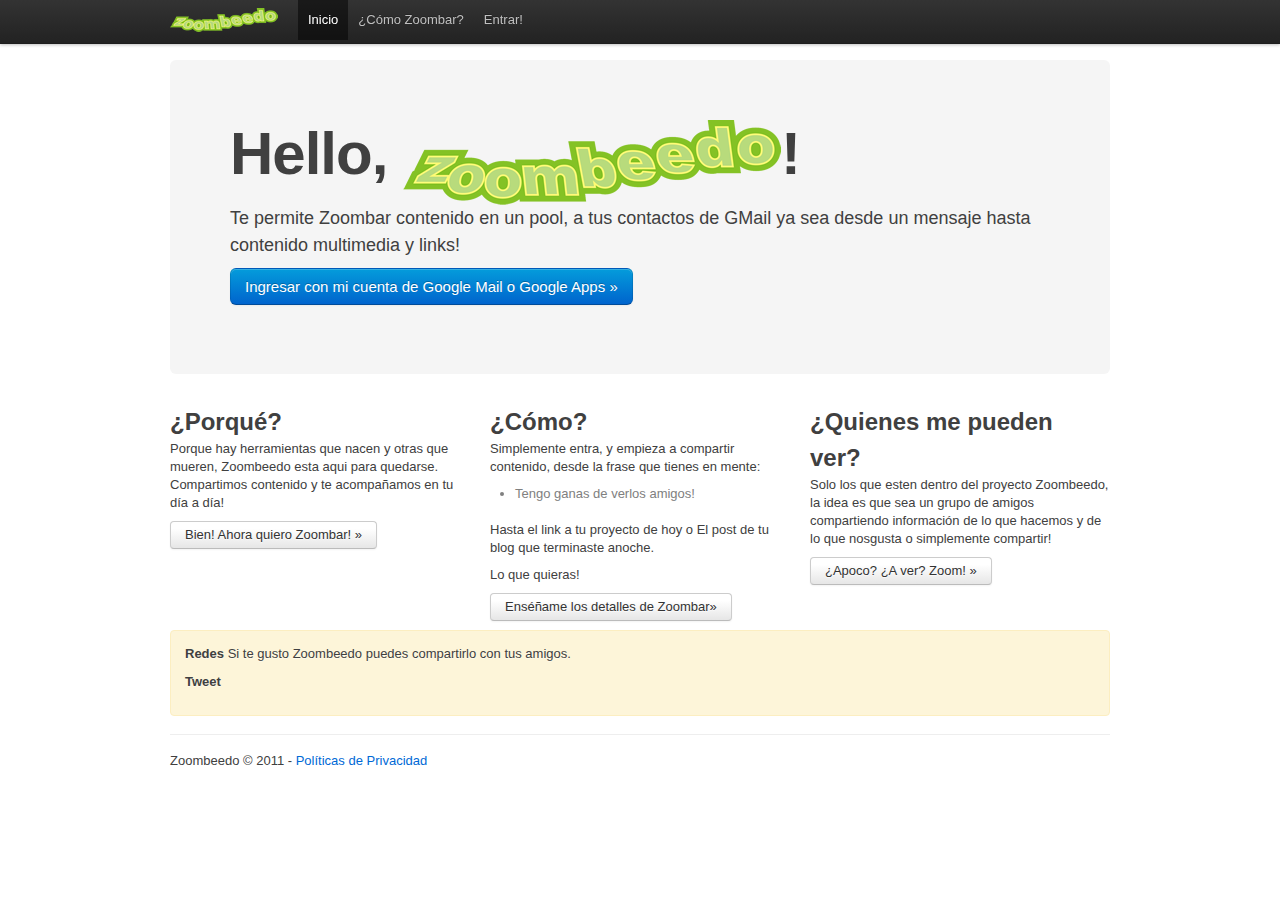
<file: index.html>
<html lang="es">
  <head>
    <meta charset="utf-8">
    <title>Zoombeedo ::..</title>
    <meta name="description" content="Te permite Zoombar contenido en un pool, a tus contactos de GMail ya sea desde un mensaje hasta contenido multimedia y links!">
    <meta name="author" content="zoombeedo@zoombeedo.info">

    <!-- Le HTML5 shim, for IE6-8 support of HTML elements -->
    <!--[if lt IE 9]>
      <script src="http://html5shim.googlecode.com/svn/trunk/html5.js"></script>
    <![endif]-->

    <!-- Le styles -->
    <link href="css/bootstrap.min.css" rel="stylesheet">
	<link href="css/custom.css" rel="stylesheet">
    
    <!-- Le fav and touch icons -->
    <link rel="shortcut icon" href="images/favicon.ico">
    <link rel="apple-touch-icon" href="images/apple-touch-icon.png">
    <link rel="apple-touch-icon" sizes="72x72" href="images/apple-touch-icon-72x72.png">
    <link rel="apple-touch-icon" sizes="114x114" href="images/apple-touch-icon-114x114.png">
  </head>

  	<div id="fb-root"></div>
	<script>(function(d, s, id) {
		var js, fjs = d.getElementsByTagName(s)[0];
		if (d.getElementById(id)) return;
		js = d.createElement(s); js.id = id;
		js.src = "//connect.facebook.net/en_US/all.js#xfbml=1&appId=278909428797545";
		fjs.parentNode.insertBefore(js, fjs);
	}(document, 'script', 'facebook-jssdk'));</script>
  
  
  <body>

    <div class="topbar">
      <div class="fill">
        <div class="container">
          <a class="brand" href="/"><img src="images/littlezoombeedo.png" alt="Zoombeedo" width="108" height="24" align="absmiddle"></a>
          <ul class="nav">
            <li class="active"><a href="/">Inicio</a></li>
            <li><a href="guia">¿Cómo Zoombar?</a></li>
            <li><a href="login">Entrar!</a></li>
          </ul>
        </div>
      </div>
    </div>

    <div class="container">

      <!-- Main hero unit for a primary marketing message or call to action -->
      <div class="hero-unit">
        <h1>Hello, <img src="images/titlezoombeedo.png" alt="Zoombeedo" width="378" height="85" align="texttop">!</h1>
        <p>Te permite Zoombar contenido en un pool, a tus contactos de GMail ya sea desde un mensaje hasta contenido multimedia y links!</p>
        <p><a href="login" class="btn primary large">Ingresar con mi cuenta de Google Mail o Google Apps &raquo;</a></p>
      </div>

      <!-- Example row of columns -->
      <div class="row">
        <div class="span-one-third">
          <h2>¿Porqué?</h2>
          <p>Porque hay herramientas que nacen y otras que mueren, Zoombeedo esta aqui para quedarse. Compartimos contenido y te acompañamos en tu día a día!</p>
          <p><a class="btn" href="login">Bien! Ahora quiero Zoombar!  &raquo;</a></p>
        </div>
        <div class="span-one-third">
          <h2>¿Cómo?</h2>
           <p>Simplemente entra, y empieza a compartir contenido, desde la frase que tienes en mente:</p>
           <ul>
               <li>Tengo ganas de verlos amigos!</li>
           </ul>
           <p>Hasta el link a tu proyecto de hoy o El post de tu blog que terminaste anoche.</p>
           <p>Lo que quieras!</p>
           <p><a class="btn" href="guia">Enséñame los detalles de Zoombar&raquo;</a></p>
       </div>
        <div class="span-one-third">
          <h2>¿Quienes me pueden ver?</h2>
          <p>Solo los que esten dentro del proyecto Zoombeedo, la idea es que sea un grupo de amigos compartiendo información de lo que hacemos y de lo que nosgusta o simplemente compartir!</p>
          <p><a class="btn" href="login">¿Apoco? ¿A ver? Zoom!  &raquo;</a></p>
        </div>
      </div>
	  
	  <div class="alert-message block-message warning">
		  <p>
			  <strong>Redes </strong> Si te gusto Zoombeedo puedes compartirlo con tus amigos.
		  </p>
		  <div class="alert-actions">
		     <a href="https://twitter.com/share" class="twitter-share-button" data-url="http://zoombeedo.com" data-text="Vistalo! Te lo recomiendo!">Tweet</a>
			 <script>!function(d,s,id){var js,fjs=d.getElementsByTagName(s)[0];if(!d.getElementById(id)){js=d.createElement(s);js.id=id;js.src="//platform.twitter.com/widgets.js";fjs.parentNode.insertBefore(js,fjs);}}(document,"script","twitter-wjs");</script>
			 <br />
			 <div class="fb-like-box" data-href="https://www.facebook.com/pages/Zoombeedo/307708149251610" data-width="292" data-show-faces="false" data-stream="false" data-header="true"></div>
		  </div>
	  </div>

      <footer>
        <p> Zoombeedo &copy; 2011 - <a href="politicas">Políticas de Privacidad</a></p>
      </footer>
    </div>     
	<!-- Google Analytics Code-->
	<script type="text/javascript"> var _gaq = _gaq || []; _gaq.push(['_setAccount', 'UA-27704508-1']); 
	_gaq.push(['_trackPageview']); (function() { var ga = document.createElement('script'); ga.type = 'text/javascript'; 
	ga.async = true; ga.src = ('https:' == document.location.protocol ? 'https://ssl' : 'http://www') + '.google-analytics.com/ga.js';
	var s = document.getElementsByTagName('script')[0]; s.parentNode.insertBefore(ga, s); })();
	</script>
	<!-- Google Analytics Code-->
  </body>
</html>
</file>
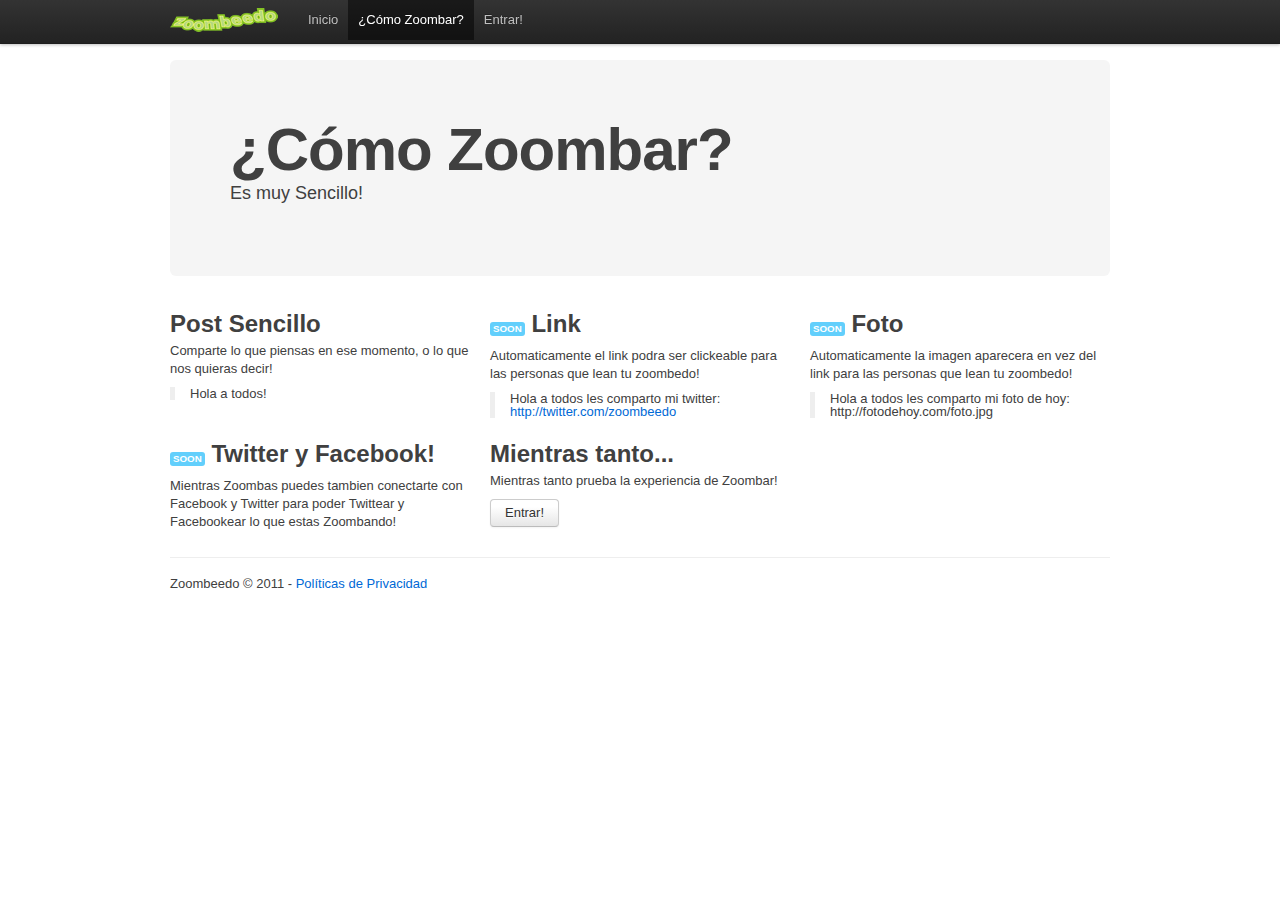
<file: guia.html>
<!DOCTYPE html>
<html lang="es">
  <head>
    <meta charset="utf-8">
    <title>Zoombeedo ::.. ¿Cómo Zoombar?</title>
    <meta name="author" content="zoombeedo@zoombeedo.info">

    <!-- Le HTML5 shim, for IE6-8 support of HTML elements -->
    <!--[if lt IE 9]>
      <script src="http://html5shim.googlecode.com/svn/trunk/html5.js"></script>
    <![endif]-->

    <!-- Le styles -->
    <link href="css/bootstrap.min.css" rel="stylesheet">
	<link href="css/custom.css" rel="stylesheet">

    <!-- Le fav and touch icons -->
    <link rel="shortcut icon" href="images/favicon.ico">
    <link rel="apple-touch-icon" href="images/apple-touch-icon.png">
    <link rel="apple-touch-icon" sizes="72x72" href="images/apple-touch-icon-72x72.png">
    <link rel="apple-touch-icon" sizes="114x114" href="images/apple-touch-icon-114x114.png">
  </head>

  <body>

    <div class="topbar">
      <div class="fill">
        <div class="container">
          <a class="brand" href="/"><img src="images/littlezoombeedo.png" alt="Zoombeedo" width="108" height="24" align="absmiddle"></a>
          <ul class="nav">
            <li><a href="/">Inicio</a></li>
            <li class="active"><a href="guia">¿Cómo Zoombar?</a></li>
            <li><a href="login">Entrar!</a></li>
          </ul>
        </div>
      </div>
    </div>

    <div class="container">

      <!-- Main hero unit for a primary marketing message or call to action -->
      <div class="hero-unit">
        <h1>¿Cómo Zoombar?</h1>
        <p>Es muy Sencillo!</p>
        <!--<p><a class="btn primary large">Learn more &raquo;</a></p>-->
      </div>

      <!-- Example row of columns -->
      <div class="row">
        <div class="span-one-third">
          <h2>Post Sencillo</h2>
          <p>Comparte lo que piensas en ese momento, o lo que nos quieras decir!</p>
          <blockquote>Hola a todos!</blockquote>
          <!--<p><a class="btn" href="#">View details &raquo;</a></p>-->
        </div>
        <div class="span-one-third">
          <h2><span class="label notice">Soon</span> Link</h2>
           <p>Automaticamente el link podra ser clickeable para las personas que lean tu zoombedo!</p>
          <blockquote>Hola a todos les comparto mi twitter: <a href="http://twitter.com/zoombeedo">http://twitter.com/zoombeedo</a></blockquote>
       </div>
        <div class="span-one-third">
          <h2><span class="label notice">Soon</span> Foto</h2>
          <p>Automaticamente la imagen aparecera en vez del link para las personas que lean tu zoombedo!</p>
          <blockquote>Hola a todos les comparto mi foto de hoy: http://fotodehoy.com/foto.jpg</blockquote>
        </div>
        <div class="span-one-third">
          <h2><span class="label notice">Soon</span> Twitter y Facebook!</h2>
          <p>Mientras Zoombas puedes tambien conectarte con Facebook y Twitter para poder Twittear y Facebookear lo que estas Zoombando!</p>
        </div>
        <div class="span-one-third">
          <h2>Mientras tanto...</h2>
          <p>Mientras tanto prueba la experiencia de Zoombar!</p>
          <p><a class="btn" href="login">Entrar!</a></p>
        </div>
      </div>

      <footer>
        <p> Zoombeedo &copy; 2011 - <a href="politicas">Políticas de Privacidad</a></p>
      </footer>

    </div>     <!-- Google Analytics Code-->
     <script type="text/javascript">

       var _gaq = _gaq || [];
       _gaq.push(['_setAccount', 'UA-27704508-1']);
       _gaq.push(['_trackPageview']);

       (function() {
         var ga = document.createElement('script'); ga.type = 'text/javascript'; ga.async = true;
         ga.src = ('https:' == document.location.protocol ? 'https://ssl' : 'http://www') + '.google-analytics.com/ga.js';
         var s = document.getElementsByTagName('script')[0]; s.parentNode.insertBefore(ga, s);
       })();

     </script>

  </body>
</html>
</file>
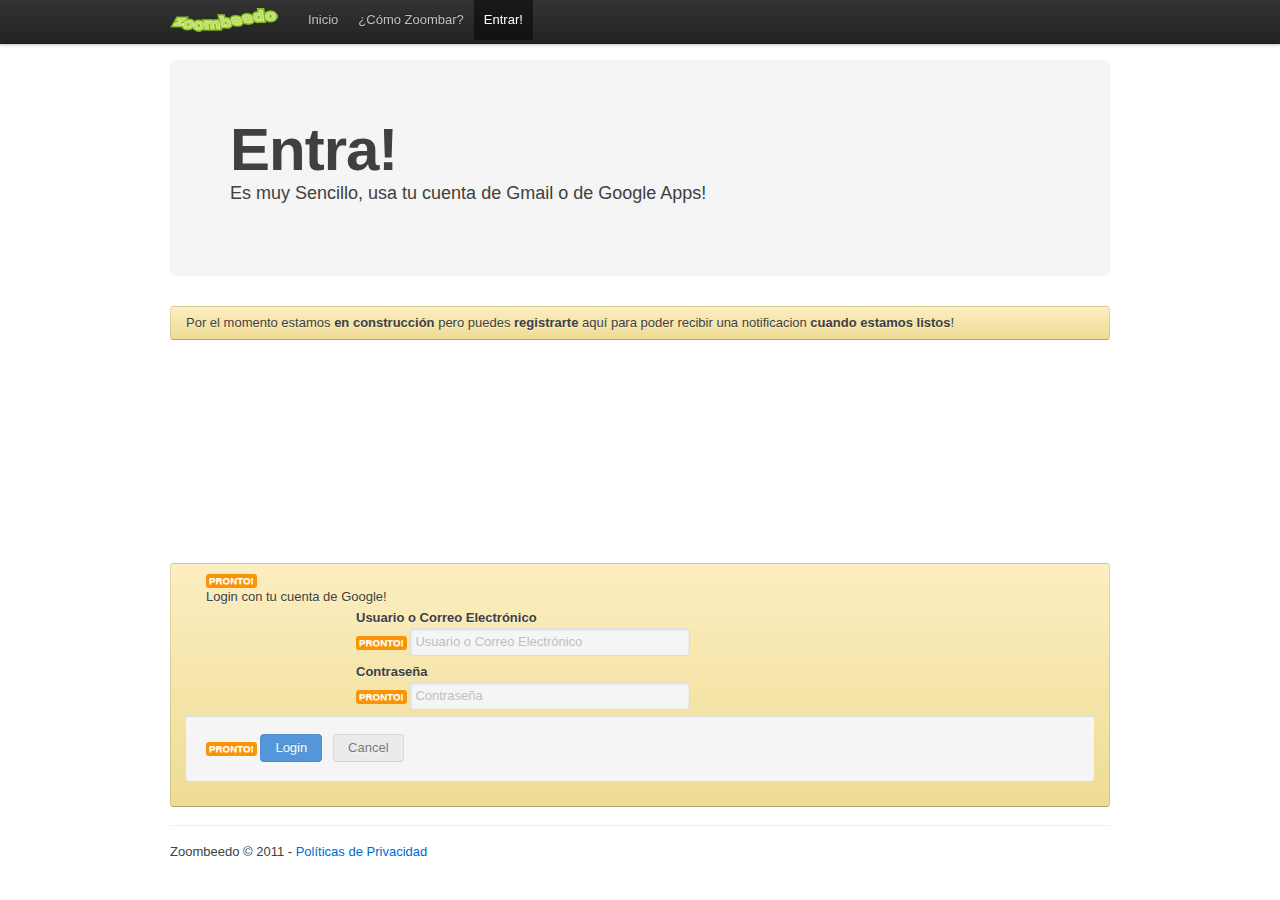
<file: login.html>
<!DOCTYPE html>
<html lang="es">
<head>
<meta charset="utf-8">
<title>Zoombeedo ::.. Login</title>
<meta name="author" content="zoombeedo@zoombeedo.info">
<!-- Le HTML5 shim, for IE6-8 support of HTML elements -->
<!--[if lt IE 9]>
      <script src="http://html5shim.googlecode.com/svn/trunk/html5.js"></script>
    <![endif]-->
<!-- Le styles -->
    <link href="css/bootstrap.min.css" rel="stylesheet">
	<link href="css/custom.css" rel="stylesheet">

<!-- Le fav and touch icons -->
<link rel="shortcut icon" href="images/favicon.ico">
<link rel="apple-touch-icon" href="images/apple-touch-icon.png">
<link rel="apple-touch-icon" sizes="72x72" href="images/apple-touch-icon-72x72.png">
<link rel="apple-touch-icon" sizes="114x114" href="images/apple-touch-icon-114x114.png">
</head>
<body>
<div class="topbar">
  <div class="fill">
    <div class="container"> <a class="brand" href="/"><img src="images/littlezoombeedo.png" alt="Zoombeedo" width="108" height="24" align="absmiddle"></a>
      <ul class="nav">
        <li><a href="/">Inicio</a></li>
        <li><a href="guia">¿Cómo Zoombar?</a></li>
        <li class="active"><a href="#">Entrar!</a></li>
      </ul>
    </div>
  </div>
</div>
<div class="container">
  <!-- Main hero unit for a primary marketing message or call to action -->
  <div class="hero-unit">
    <h1>Entra!</h1>
    <p>Es muy Sencillo, usa tu cuenta de Gmail o de Google Apps!</p>
  </div>
  <div>
    <div class="alert-message warning"> <a class="close" href="#"></a>
      <p>Por el momento estamos <strong>en construcción</strong> pero puedes <strong>registrarte</strong> aquí para poder recibir una notificacion <strong>cuando estamos listos</strong>!</p>
    </div>
    <iframe width="450" height="200" src="https://docs.google.com/spreadsheet/embeddedform?formkey=dDhfa3gxM3VYU2NNakZ2WmR0aVNEQXc6MQ" frameborder="0" marginheight="0" marginwidth="0" scrolling="no"></iframe>
    <div class="alert-message warning"> <a class="close" href="#"></a>
      <form action class="form-stacked">
        <p><span class="label warning">Pronto!</span>
          <legend>Login con tu cuenta de Google!</legend>
        </p>
        <div class="input">
          <label>Usuario o Correo Electrónico</label>
          <span class="label warning">Pronto!</span>
          <input class="xlarge" id="xlInput1" name="xlInput1" size="30" type="text" placeholder="Usuario o Correo Electrónico" disabled="disabled" />
        </div>
        <div class="input">
          <label>Contraseña</label>
          <span class="label warning">Pronto!</span>
          <input class="xlarge" id="xlInput2" name="xlInput2" size="30" type="password" placeholder="Contraseña" disabled="disabled" >
        </div>
        <div class="actions"> <span class="label warning">Pronto!</span>
          <button type="submit" class="btn primary" disabled="disabled">Login</button>
 
          <button type="reset" class="btn" disabled="disabled">Cancel</button>
        </div>
      </form>
    </div>
  </div>
  <footer>
    <p> Zoombeedo &copy; 2011 - <a href="politicas">Políticas de Privacidad</a></p>
  </footer>
</div>
     <!-- Google Analytics Code-->
     <script type="text/javascript">

       var _gaq = _gaq || [];
       _gaq.push(['_setAccount', 'UA-27704508-1']);
       _gaq.push(['_trackPageview']);

       (function() {
         var ga = document.createElement('script'); ga.type = 'text/javascript'; ga.async = true;
         ga.src = ('https:' == document.location.protocol ? 'https://ssl' : 'http://www') + '.google-analytics.com/ga.js';
         var s = document.getElementsByTagName('script')[0]; s.parentNode.insertBefore(ga, s);
       })();

     </script>
</body>
</html>
</file>
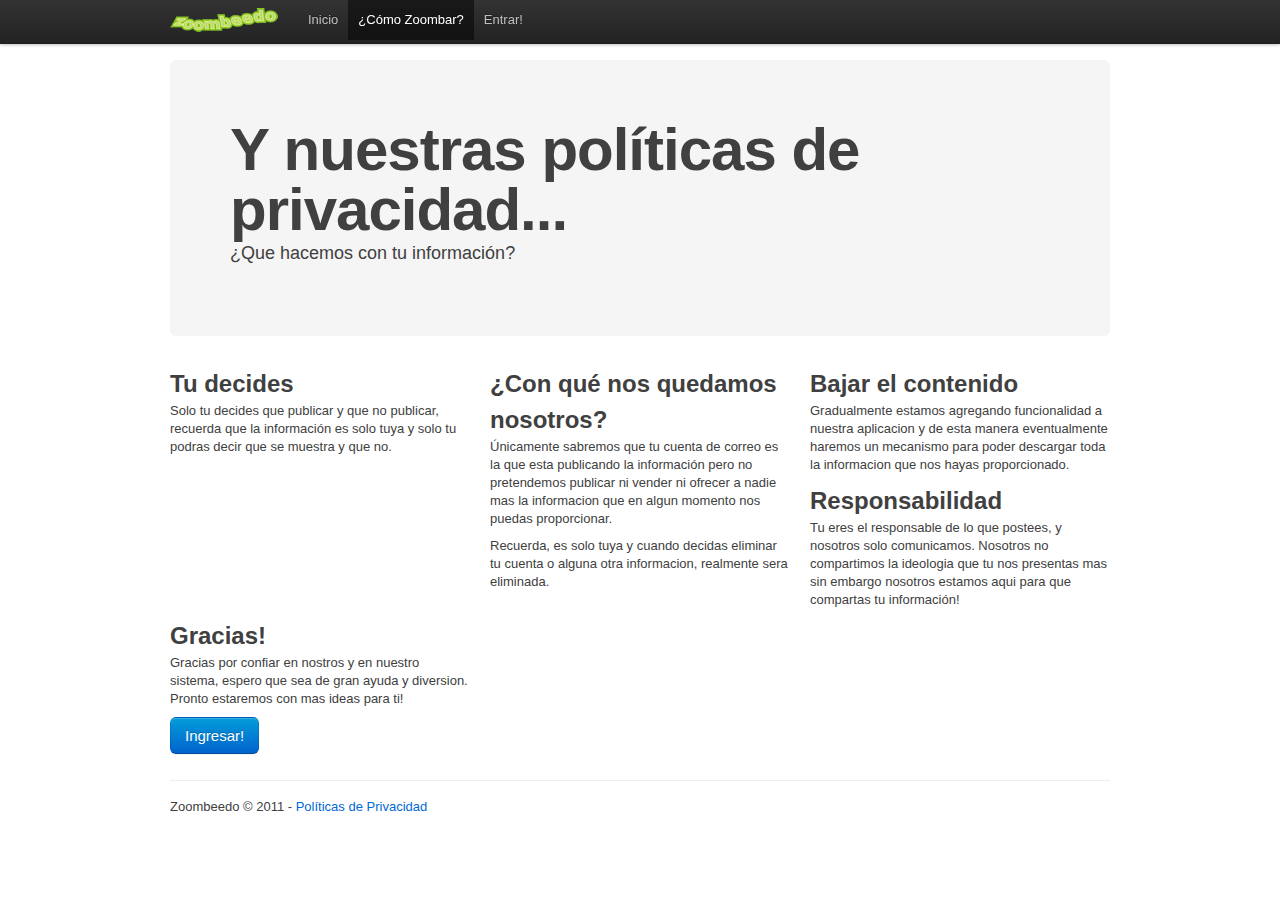
<file: politicas.html>
<!DOCTYPE html>
<html lang="es">
  <head>
    <meta charset="utf-8">
    <title>Zoombeedo ::.. ¿Cómo Zoombar?</title>
    <meta name="author" content="zoombeedo@zoombeedo.info">

    <!-- Le HTML5 shim, for IE6-8 support of HTML elements -->
    <!--[if lt IE 9]>
      <script src="http://html5shim.googlecode.com/svn/trunk/html5.js"></script>
    <![endif]-->

    <!-- Le styles -->
    <link href="css/bootstrap.min.css" rel="stylesheet">
	<link href="css/custom.css" rel="stylesheet">


    <!-- Le fav and touch icons -->
    <link rel="shortcut icon" href="images/favicon.ico">
    <link rel="apple-touch-icon" href="images/apple-touch-icon.png">
    <link rel="apple-touch-icon" sizes="72x72" href="images/apple-touch-icon-72x72.png">
    <link rel="apple-touch-icon" sizes="114x114" href="images/apple-touch-icon-114x114.png">
  </head>

  <body>

    <div class="topbar">
      <div class="fill">
        <div class="container">
          <a class="brand" href="/"><img src="images/littlezoombeedo.png" alt="Zoombeedo" width="108" height="24" align="absmiddle"></a>
          <ul class="nav">
            <li><a href="/">Inicio</a></li>
            <li class="active"><a href="guia">¿Cómo Zoombar?</a></li>
            <li><a href="login">Entrar!</a></li>
          </ul>
        </div>
      </div>
    </div>

    <div class="container">

      <!-- Main hero unit for a primary marketing message or call to action -->
      <div class="hero-unit">
        <h1>Y nuestras políticas de privacidad...</h1>
        <p>¿Que hacemos con tu información?</p>
        <!--<p><a class="btn primary large">Learn more &raquo;</a></p>-->
      </div>

      <!-- Example row of columns -->
      <div class="row">
        <div class="span-one-third">
          <h2>Tu decides</h2>
          <p>Solo tu decides que publicar y que no publicar, recuerda que la información es solo tuya y solo tu podras decir que se muestra y que no.</p>
        </div>
        <div class="span-one-third">
          <h2>¿Con qué nos quedamos nosotros?</h2>
           <p>Únicamente sabremos que tu cuenta de correo es la que esta publicando la información pero no pretendemos publicar ni vender ni ofrecer a nadie mas la informacion que en algun momento nos puedas proporcionar.</p>
           <p>Recuerda, es solo tuya y cuando decidas eliminar tu cuenta o alguna otra informacion, realmente sera eliminada.</p>
       </div>
        <div class="span-one-third">
          <h2>Bajar el contenido</h2>
          <p>Gradualmente estamos agregando funcionalidad a nuestra aplicacion y de esta manera eventualmente haremos un mecanismo para poder descargar toda la informacion que nos hayas proporcionado.</p>
        </div>
        <div class="span-one-third">
          <h2>Responsabilidad</h2>
          <p>Tu eres el responsable de lo que postees, y nosotros solo comunicamos. Nosotros no compartimos la ideologia que tu nos presentas mas sin embargo nosotros estamos aqui para que compartas tu información!</p>
        </div>
        <div class="span-one-third">
          <h2>Gracias!</h2>
          <p>Gracias por confiar en nostros y en nuestro sistema, espero que sea de gran ayuda y diversion. Pronto estaremos con mas ideas para ti!</p>
          <p><a href="login" class="btn primary large">Ingresar!</a></p>
        </div>
      </div>

      <footer>
        <p> Zoombeedo &copy; 2011 - <a href="politicas">Políticas de Privacidad</a></p>
      </footer>

    </div> <!-- /container -->

     <!-- Google Analytics Code-->
     <script type="text/javascript">

       var _gaq = _gaq || [];
       _gaq.push(['_setAccount', 'UA-27704508-1']);
       _gaq.push(['_trackPageview']);

       (function() {
         var ga = document.createElement('script'); ga.type = 'text/javascript'; ga.async = true;
         ga.src = ('https:' == document.location.protocol ? 'https://ssl' : 'http://www') + '.google-analytics.com/ga.js';
         var s = document.getElementsByTagName('script')[0]; s.parentNode.insertBefore(ga, s);
       })();

     </script>

  </body>
</html>
</file>
<file: css/custom.css>
/* CSS creado por JB para realizar custom css y no editar el bootstrap */
body { padding-top: 60px; }
</file>
